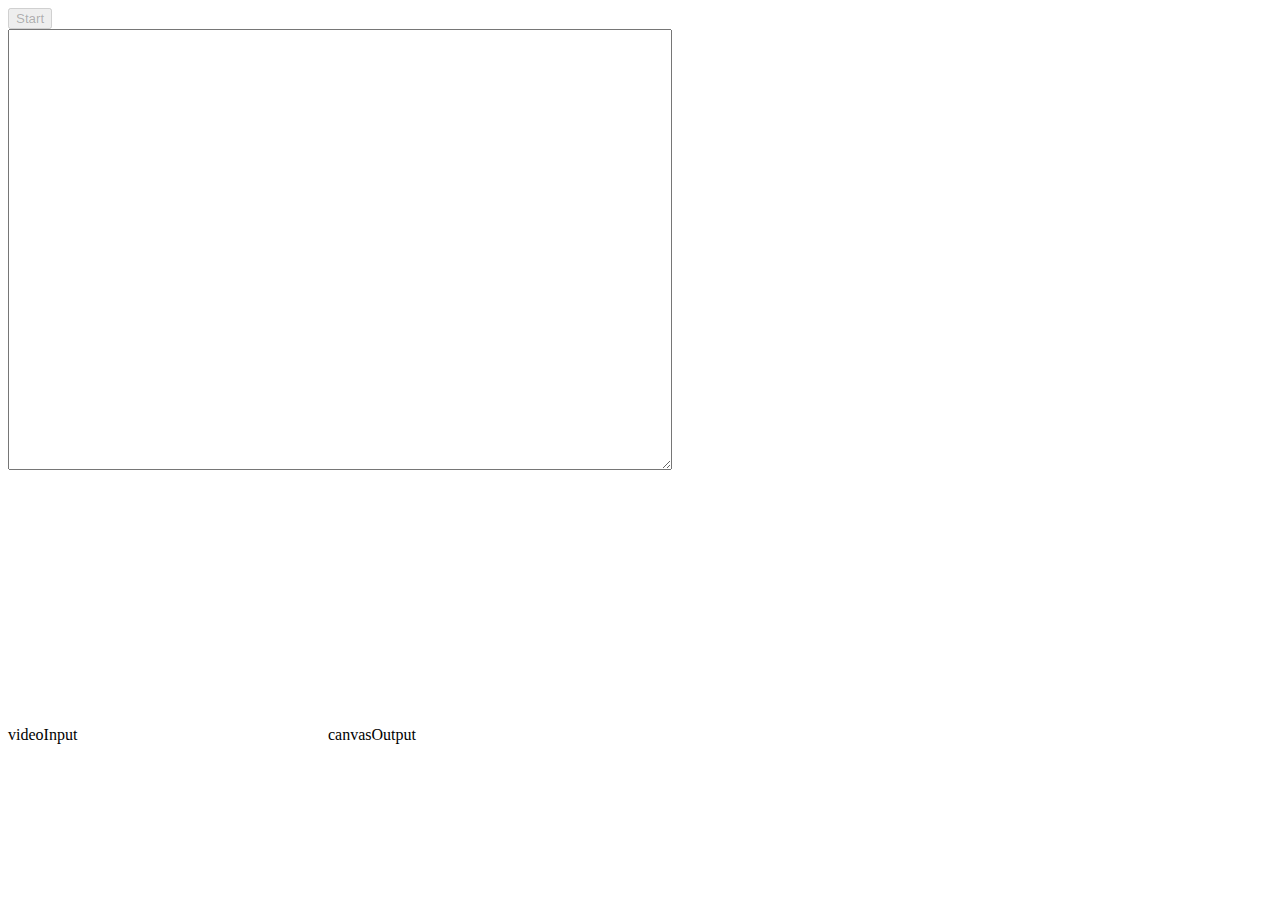
<file: docs/opencv.html>
<html>

<head>
    <script src="https://huningxin.github.io/opencv.js/build/wasm/opencv.js" type="text/javascript"></script>
    <script src="https://docs.opencv.org/3.4/utils.js" type="text/javascript"></script>
    <script type="text/javascript">
        let video = document.getElementById('videoInput');
        let src = new cv.Mat(video.height, video.width, cv.CV_8UC4);
        let dst = new cv.Mat(video.height, video.width, cv.CV_8UC4);
        let gray = new cv.Mat();
        let cap = new cv.VideoCapture(video);
        let faces = new cv.RectVector();
        let classifier = new cv.CascadeClassifier();

        // load pre-trained classifiers
        classifier.load('haarcascade_frontalface_default.xml');

        const FPS = 30;
        function processVideo() {
            try {
                if (!streaming) {
                    // clean and stop.
                    src.delete();
                    dst.delete();
                    gray.delete();
                    faces.delete();
                    classifier.delete();
                    return;
                }
                let begin = Date.now();
                // start processing.
                cap.read(src);
                src.copyTo(dst);
                
                cv.cvtColor(dst, gray, cv.COLOR_RGBA2GRAY, 0);
                // detect faces.
                classifier.detectMultiScale(gray, faces, 1.1, 3, 0);
                // draw faces.
                for (let i = 0; i < faces.size(); ++i) {
                    let face = faces.get(i);
                    let point1 = new cv.Point(face.x, face.y);
                    let point2 = new cv.Point(face.x + face.width, face.y + face.height);
                    cv.rectangle(dst, point1, point2, [255, 0, 0, 255]);
                    cv.putText(dst, 'ynkeee', point1, cv.FONT_HERSHEY_SIMPLEX, 0.8, [255, 255, 0, 255], 2)
                }
                cv.imshow('canvasOutput', dst);
                // schedule the next one.
                let delay = 1000 / FPS - (Date.now() - begin);
                setTimeout(processVideo, delay);
            } catch (err) {
                utils.printError(err);
            }
        };

        // schedule the first one.
        setTimeout(processVideo, 0);


        let utils = new Utils('errorMessage');

        utils.loadCode('codeSnippet', 'codeEditor');

        let streaming = false;
        let videoInput = document.getElementById('videoInput');
        let startAndStop = document.getElementById('startAndStop');
        let canvasOutput = document.getElementById('canvasOutput');
        let canvasContext = canvasOutput.getContext('2d');

        utils.clearError();
        utils.startCamera('qvga', onVideoStarted, 'videoInput');

        startAndStop.addEventListener('click', () => {
            if (!streaming) {
                utils.clearError();
                utils.startCamera('qvga', onVideoStarted, 'videoInput');
            } else {
                utils.stopCamera();
                onVideoStopped();
            }
        });

        function onVideoStarted() {
            streaming = true;
            startAndStop.innerText = 'Stop';
            videoInput.width = videoInput.videoWidth;
            videoInput.height = videoInput.videoHeight;
            utils.executeCode('codeEditor');
        }

        function onVideoStopped() {
            streaming = false;
            canvasContext.clearRect(0, 0, canvasOutput.width, canvasOutput.height);
            startAndStop.innerText = 'Start';
        }

        utils.loadOpenCv(() => {
            let faceCascadeFile = 'haarcascade_frontalface_default.xml';
            utils.createFileFromUrl(faceCascadeFile, faceCascadeFile, () => {
                startAndStop.removeAttribute('disabled');
            });
        });
    </script>
</head>

<body>
    <div class="control"><button id="startAndStop" disabled>Start</button></div>
    <textarea class="code" rows="29" cols="80" id="codeEditor" spellcheck="false"></textarea>
    </div>
    <p class="err" id="errorMessage"></p>
    <div>
        <table cellpadding="0" cellspacing="0" width="0" border="0">
            <tr>
                <td>
                    <video id="videoInput" width=320 height=240></video>
                </td>
                <td>
                    <canvas id="canvasOutput" width=320 height=240></canvas>
                </td>
                <td></td>
                <td></td>
            </tr>
            <tr>
                <td>
                    <div class="caption">videoInput</div>
                </td>
                <td>
                    <div class="caption">canvasOutput</div>
                </td>
                <td></td>
                <td></td>
            </tr>
        </table>
    </div>
</body>

</html>
</file>
